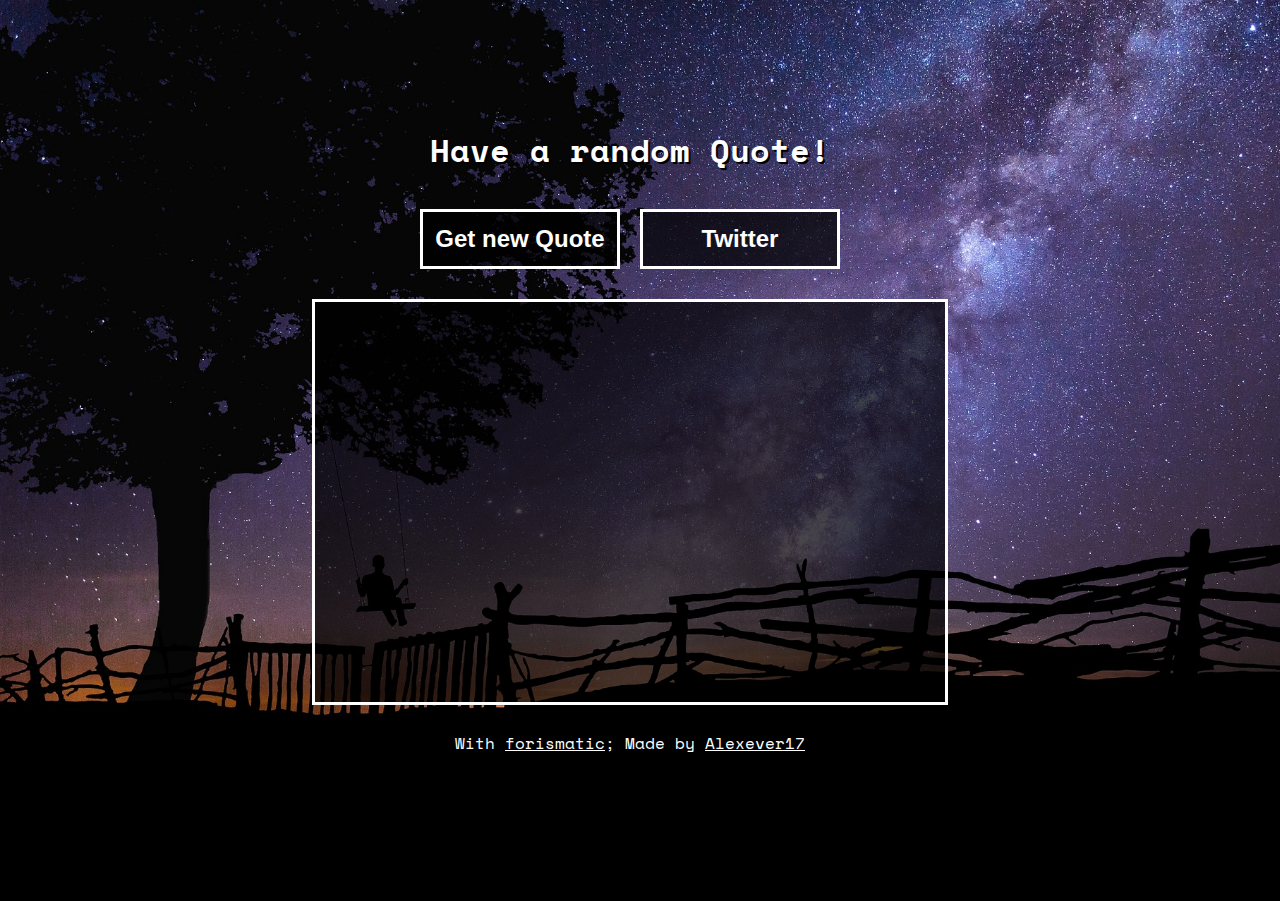
<file: index.html>
<!DOCTYPE html>
<html>
<head>
    <meta charset="utf-8">
    <title>Random Quotes</title>
    <meta name="description" content="Cool Quotes with foresmatic API">
    <meta name="author" content="Oleksandr Malakhov">
    <meta name="viewport" content="width=device-width, initial-scale=1.0">
    <link rel="stylesheet" href="master.css">
    <link rel="icon" href="favicon.gif" type="image/gif" sizes="16x16">
    <script src="jquery-3.2.1.min.js"></script>
    <script src="master.js"></script>
    <link href="https://fonts.googleapis.com/css?family=Concert+One|Space+Mono" rel="stylesheet">
</head>

<body>
    <header>
        <h1>Have a random Quote!</h1>
    </header>
    <div class="button-box">
        <button class ="quote-button" id="getquote" type="submit">Get new Quote</button>
        <br>
        <button class ="send-button" id="sendquote" type="submit">Twitter</button>
    </div>
    <div class="quote-box">
        <h2 class="quote"></h2>
    </div>
    <footer>
      <p>
         With <a href="https://forismatic.com/en/">forismatic</a>; Made by <a href="https://github.com/Alexever17">Alexever17</a>
      </p>
     </footer>

</body>
</html>
</file>
<file: master.css>
html, body {
  margin: 0;
  padding: 0;
  width: calc(100vw - 20px);
  min-height: 100vh;
  background-image: url("background.jpg");
  background-repeat: no-repeat;
  background-size: cover;
  color: white;
  padding-top: 1px;
  display: -webkit-box;
  display: -ms-flexbox;
  display: flex;
  -webkit-box-orient: vertical;
  -webkit-box-direction: normal;
      -ms-flex-direction: column;
          flex-direction: column;
  -webkit-box-align: center;
      -ms-flex-align: center;
          align-items: center;
  -webkit-box-pack: center;
      -ms-flex-pack: center;
          justify-content: center;
  font-family: "Space Mono", cursive;
}

html {
  padding: 0;
  background-color: black;
}

h1 {
  text-shadow: 2px 2px black;
  line-height: 0.5;
}

.quote-box {
  min-height: 50%;
  min-height: 400px;
  width: 50%;
  background: rgba(0, 0, 0, 0.7);
  border: 3px solid white;
  display: -webkit-box;
  display: -ms-flexbox;
  display: flex;
  -webkit-box-pack: center;
      -ms-flex-pack: center;
          justify-content: center;
}

.quote-box .quote {
  padding-top: 10%;
  text-align: center;
  width: 80%;
  color: white;
}

.button-box {
  display: -webkit-box;
  display: -ms-flexbox;
  display: flex;
  -webkit-box-pack: center;
      -ms-flex-pack: center;
          justify-content: center;
}

button {
  margin: 30px 10px;
  width: 200px;
  height: 60px;
  background-color: rgba(0, 0, 0, 0.7);
  color: white;
  border: 3px solid white;
  cursor: pointer;
  font-size: 150%;
  outline: none;
  font-weight: bold;
}

footer {
  font-size: 100%;
  margin: 10px;
  color: white;
  text-align: center;
}

footer a {
  color: white;
}

@media only screen and (max-width: 800px) {
  .quote-box {
    width: 80%;
  }
}

@media only screen and (max-width: 500px) {
  .quote-box .quote {
    padding-top: 10%;
    font-size: 130%;
  }
}

@media only screen and (max-width: 440px) {
  html, body {
    width: 100vw;
  }
  h1 {
    line-height: 1;
    text-align: center;
  }
  button {
    margin: 10px 10px;
    width: 140px;
    height: 80px;
    background-size: 150px 70px;
  }
  .button-box {
    width: 100%;
  }
  .quote-box {
    min-height: 350px;
  }
  .quote-box .quote {
    font-size: 110%;
  }
}
/*# sourceMappingURL=master.css.map */
</file>
